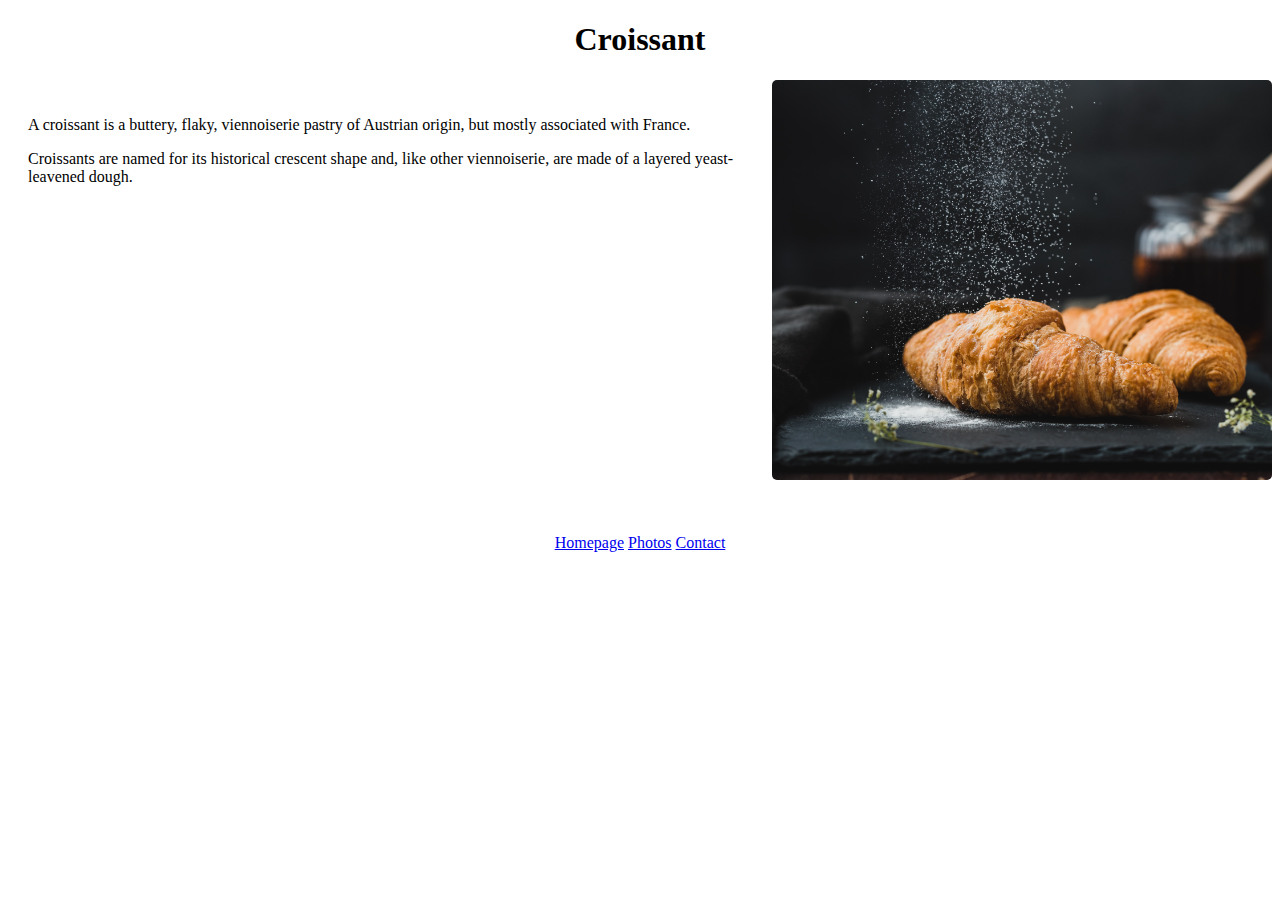
<file: index.html>
<!DOCTYPE html>
<html lang="en">
<head>
    <meta charset="UTF-8">
    <meta http-equiv="X-UA-Compatible" content="IE=edge">
    <meta name="viewport" content="width=device-width, initial-scale=1.0">
    <meta name="description" content="This page is about the croissant">
    <link rel="stylesheet" href="styles.css">
    <title>About Croissant</title>
    
</head>
<body>
    <h1>Croissant</h1>
    <div class="wrapper">
     <div class="one">   
     <p>A croissant is a buttery, flaky, viennoiserie pastry of Austrian origin,
        but mostly associated with France. </p>
        <p>Croissants are named for its 
        historical crescent shape and, like other viennoiserie, are made of a 
        layered yeast-leavened dough.</p>
     </div>
     <div class="two">
    <img src="croissant2.jpg" width="500px" height="400px" alt="photo of the croissant" />
      
        </div>
    </div>
         
         <div class="links">
         <a href="index.html">Homepage</a>
         <a href="photo.html">Photos</a>
         <a href="contact.html">Contact</a>
        </div>
    
    
</body>
</html>
</file>
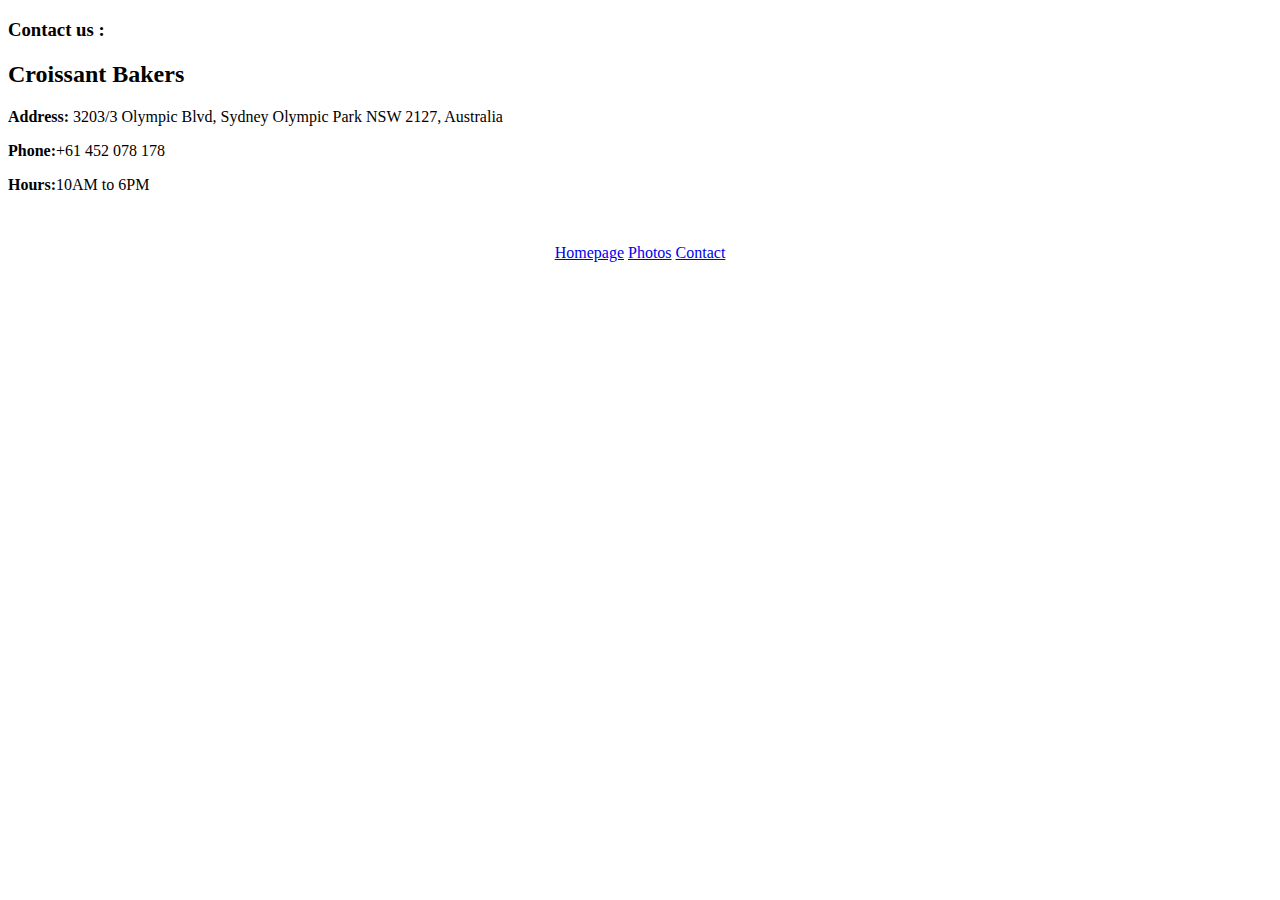
<file: contact.html>
<!DOCTYPE html>
<html lang="en">
<head>
    <meta charset="UTF-8">
    <meta http-equiv="X-UA-Compatible" content="IE=edge">
    <meta name="viewport" content="width=device-width, initial-scale=1.0">
    <link rel="stylesheet" href="styles.css">
    <title>Contact-croissant</title>
    
</head>
<body>
    <h3>Contact us :</h3>
   <div class="address">
       <h2>Croissant Bakers</h2>
       <p><strong>Address:</strong> 3203/3 Olympic Blvd, Sydney Olympic Park NSW 2127, Australia</p>
       <p><strong>Phone:</strong>+61 452 078 178</p>
       <p><strong>Hours:</strong>10AM to 6PM</p>

   </div> 
   <div class="links">
    <a href="index.html">Homepage</a>
    <a href="photo.html">Photos</a>
    <a href="contact.html">Contact</a>
   </div>

    
    
</body>
</html>
</file>
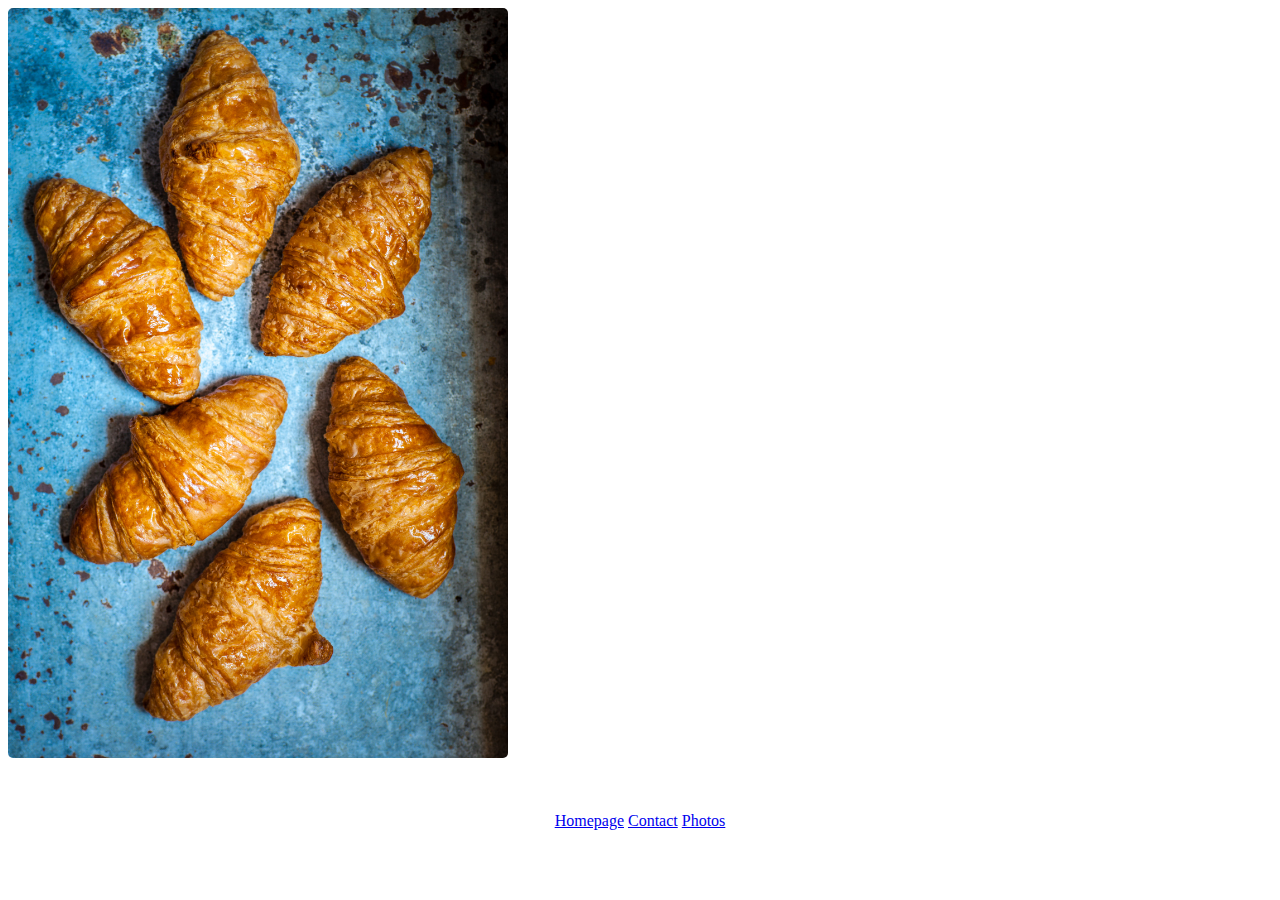
<file: photo.html>
<!DOCTYPE html>
<html lang="en">
<head>
    <meta charset="UTF-8">
    <meta http-equiv="X-UA-Compatible" content="IE=edge">
    <meta name="viewport" content="width=device-width, initial-scale=1.0">
    <link rel="stylesheet" href="styles.css">
    <title>Croissant photo</title>
    
</head>
<body>
    <img src="croissant.jpg" width="500px" height="500px" alt="photo of croissant"/>
    <div class="links">
        <a href="index.html">Homepage</a>
        <a href="contact.html">Contact</a>
        <a href="photo.html">Photos</a>
    </div>
    
</body>
</html>
</file>
<file: styles.css>
body {
    background-color:white;
}
h1 {
    text-align: center;
}
img {
    border-radius: 5px;
    width:100%;
    max-width: 500px;
    height: auto;
}
.wrapper {
    display: grid;

}
.one {
    grid-column: 1 / 2;
    grid-row: 1 / 4;
    padding:20px;
}
.two {
    grid-column: 2/ 4;
    grid-row: 1 /4;
}
.links {
    display: block;
    text-align: center;
    margin-top: 50px;
}
</file>
